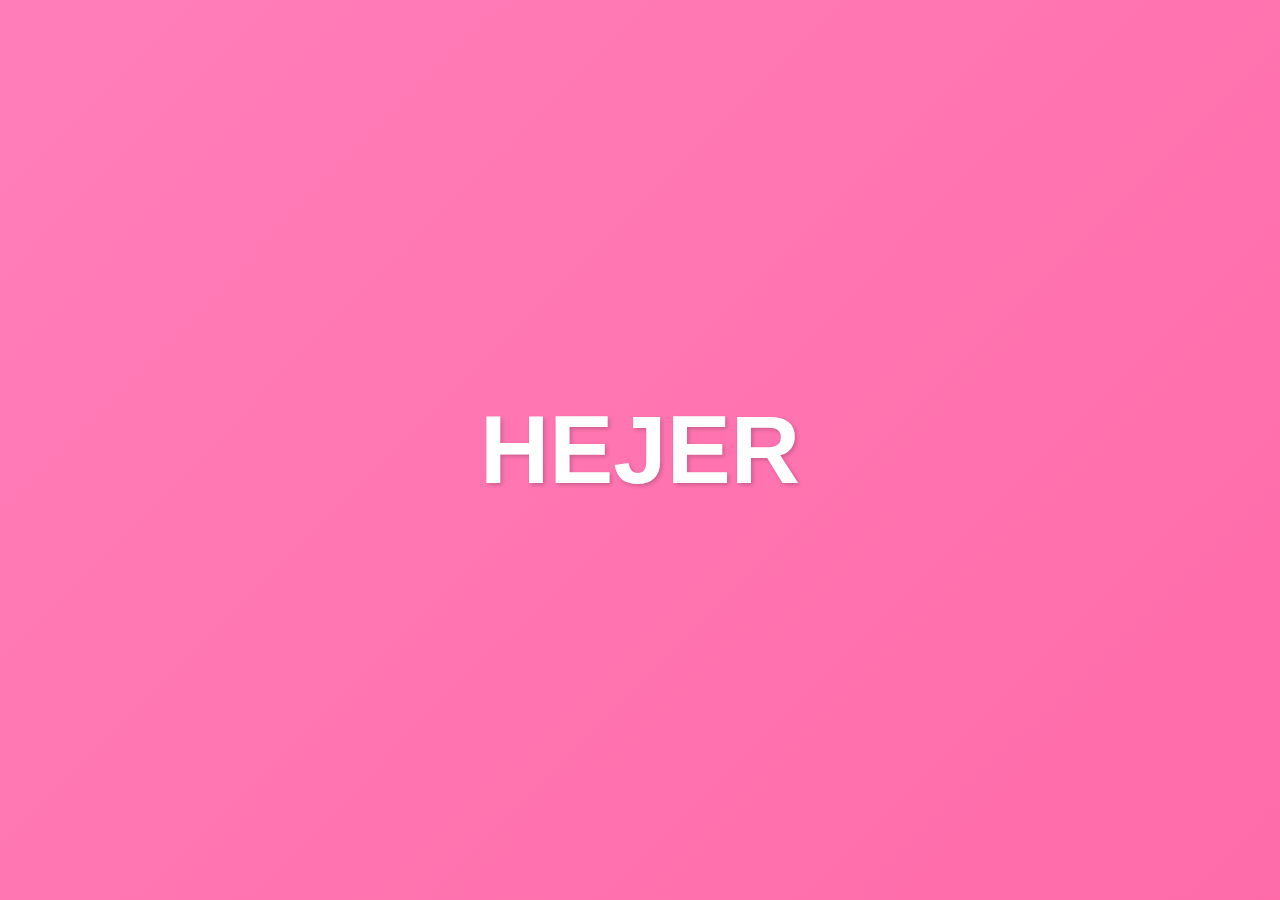
<file: birthday girllll/index.html>
<!DOCTYPE html>
<html lang="en">
<head>
    <meta charset="UTF-8">
    <meta name="viewport" content="width=device-width, initial-scale=1.0">
    <title>Birthday Page for HEJER</title>
    <link rel="stylesheet" href="styles1.css">
</head>
<body>
    <div class="center-content">
        <h1 id="hejer-title">HEJER</h1>
        <a href="another-page.html" id="click-message" class="hidden">Click here !</a>
    </div>

    <script src="script.js"></script>
</body>
</html>
</file>
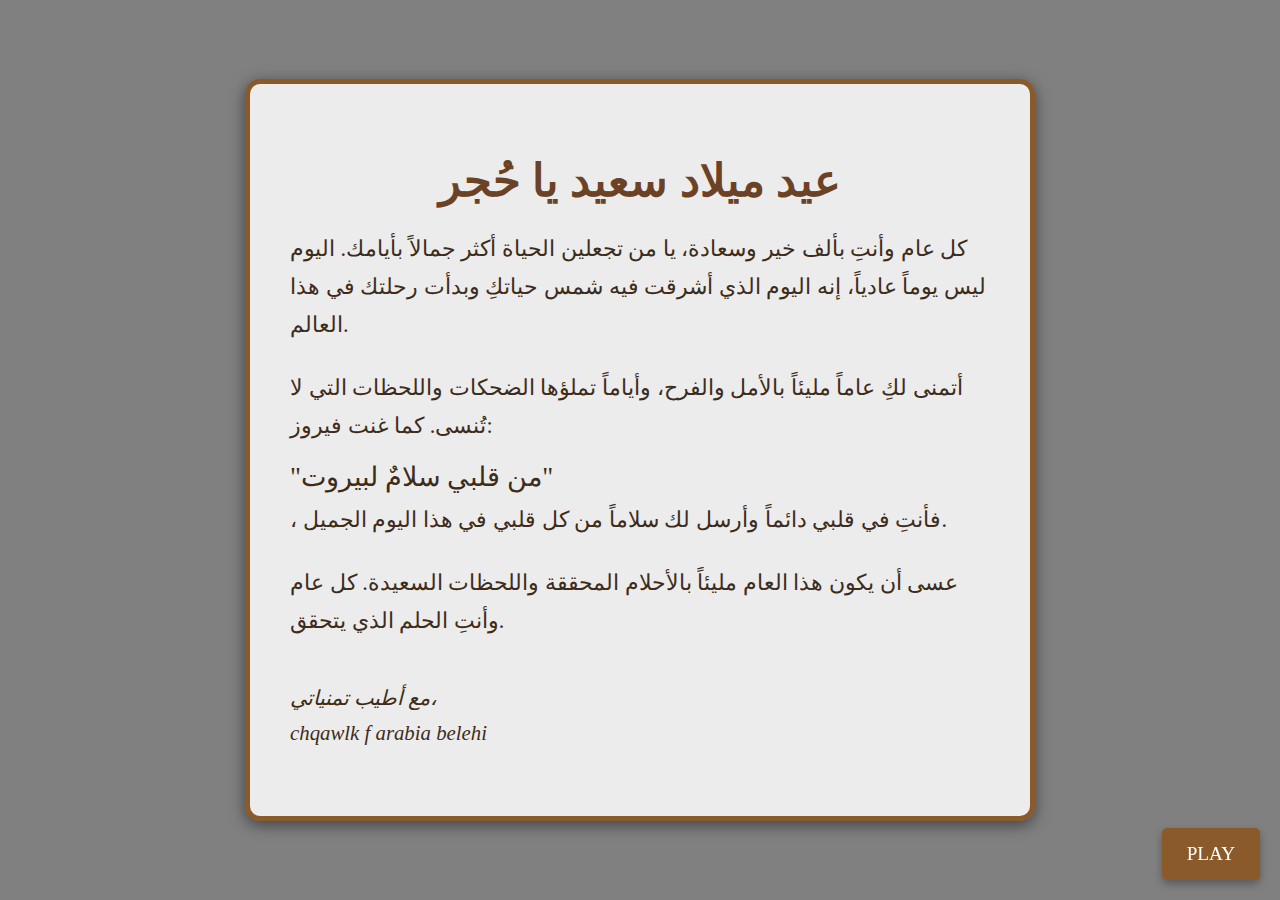
<file: birthday girllll/another-page.html>
<!DOCTYPE html>
<html lang="ar">
<head>
    <meta charset="UTF-8">
    <meta name="viewport" content="width=device-width, initial-scale=1.0">
    <title>تهنئة عيد ميلاد</title>
    <link rel="stylesheet" href="styles2.css">
</head>
<body>
    <div class="letter-container">
        <div class="letter-content">
            <h1>عيد ميلاد سعيد يا حُجر</h1>
            <p>
                كل عام وأنتِ بألف خير وسعادة، يا من تجعلين الحياة أكثر جمالاً بأيامك. اليوم ليس يوماً عادياً، إنه اليوم الذي أشرقت فيه شمس حياتكِ وبدأت رحلتك في هذا العالم. 
            </p>
            <p>
                أتمنى لكِ عاماً مليئاً بالأمل والفرح، وأياماً تملؤها الضحكات واللحظات التي لا تُنسى. كما غنت فيروز: <em>"من قلبي سلامٌ لبيروت"</em>، فأنتِ في قلبي دائماً وأرسل لك سلاماً من كل قلبي في هذا اليوم الجميل.
            </p>
            <p>
                عسى أن يكون هذا العام مليئاً بالأحلام المحققة واللحظات السعيدة. كل عام وأنتِ الحلم الذي يتحقق.
            </p>
            <p>مع أطيب تمنياتي،<br>chqawlk f arabia belehi </p>
        </div>
    </div>
    <a href="game.html" class="play-button">PLAY</a>
</body>
</html>
</file>
<file: birthday girllll/styles1.css>
body {
    margin: 0;
    height: 100vh;
    display: flex;
    justify-content: center;
    align-items: center;
    background: linear-gradient(135deg, #ff7eb9, #ff65a3, #7afcff, #feff9c);
    background-size: 400% 400%;
    animation: gradient 10s ease infinite;
    font-family: 'Arial', sans-serif;
}

.center-content {
    text-align: center;
}

h1 {
    font-size: 6em;
    color: #fff;
    text-shadow: 2px 2px 4px rgba(0, 0, 0, 0.2);
    animation: text-glow 1.5s ease-in-out infinite alternate;
    cursor: pointer; /* Make the h1 clickable */
}

@keyframes gradient {
    0% {
        background-position: 0% 50%;
    }
    50% {
        background-position: 100% 50%;
    }
    100% {
        background-position: 0% 50%;
    }
}

@keyframes text-glow {
    0% {
        text-shadow: 0 0 10px #fff, 0 0 20px #ff65a3, 0 0 30px #ff65a3;
    }
    100% {
        text-shadow: 0 0 20px #fff, 0 0 40px #ff65a3, 0 0 60px #ff65a3;
    }
}
.hidden {
    display: none;
    font-size: 2em;
    color: #ffffff;
    margin-top: 20px;
    text-decoration: none;
    background: #ff65a3;
    padding: 10px 20px;
    border-radius: 5px;
    transition: background-color 0.3s ease;
}


.hidden:hover {
    background-color: #ff7eb9;
}
</file>
<file: birthday girllll/styles2.css>
body {
    margin: 0;
    padding: 0;
    min-height: 100vh;
    background-color: grey;
    background-size: cover;
    display: flex;
    justify-content: center;
    align-items: center;
    font-family: 'Georgia', serif; 
}


.letter-container {
    background-color: rgba(255, 255, 255, 0.85);
    padding: 40px;
    border: 5px solid #8b5a2b; 
    border-radius: 15px;
    box-shadow: 0 4px 15px rgba(0, 0, 0, 0.5); 
    max-width: 700px;
    text-align: center;
}


.letter-content h1 {
    font-size: 2.8em;
    color: #6b4226; 
    margin-bottom: 20px;
}

.letter-content p {
    font-size: 1.4em;
    color: #3d2c1b; 
    line-height: 1.7;
    margin-bottom: 25px;
    text-align: left; 
}

.letter-content p:last-of-type {
    font-style: italic;
    margin-top: 40px;
    font-size: 1.3em;
}


.letter-content em {
    font-style: normal;
    font-family: 'Amiri', serif;
    display: block;
    margin-top: 10px;
    font-size: 1.2em;
}
.play-button {
    position: fixed; 
    bottom: 20px;   
    right: 20px;     
    background-color: #8b5a2b; 
    color: white;    
    padding: 15px 25px; 
    border: none;   
    border-radius: 5px; 
    font-size: 1.2em; 
    text-decoration: none; 
    box-shadow: 0 4px 8px rgba(0, 0, 0, 0.3); 
    transition: background-color 0.3s; 
}

.play-button:hover {
    background-color: #a0522d; 
}
</file>
